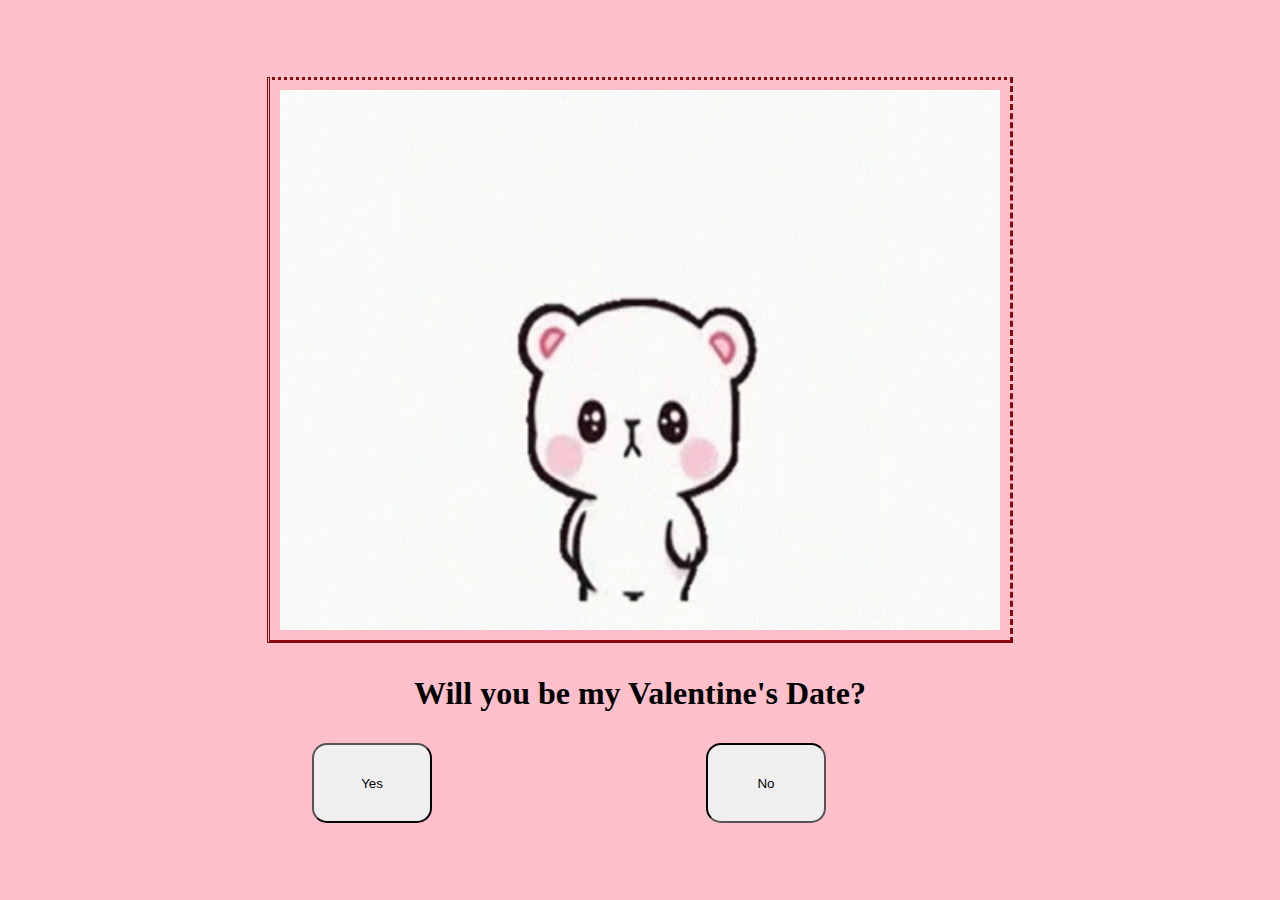
<file: index.html>
<!DOCTYPE html>
<html lang="en">
<head>
    <meta charset="UTF-8">
    <meta name="viewport" content="width=device-width, initial-scale=1.0">
    <link rel="stylesheet" href="style.css">
    <link rel="icon" type="image/x-icon" href="logo.png" />
    <title>Happy Valentine's Day!</title>
    <script src="https://code.jquery.com/jquery-3.6.3.min.js"></script>
</head>
<body>
    <div class="container">
        <img src="plead-bear.gif" alt="pleading" class="img1" id="borderimg">
        <h1 class="title" id="message">Will you be my Valentine's Date?</h1>
        <button id="yes" class="btnYes">Yes</button>
        <button id="no" class="btnNo">No</button>
    </div>
    <script src="script.js"></script>
</body>
</html>
</file>
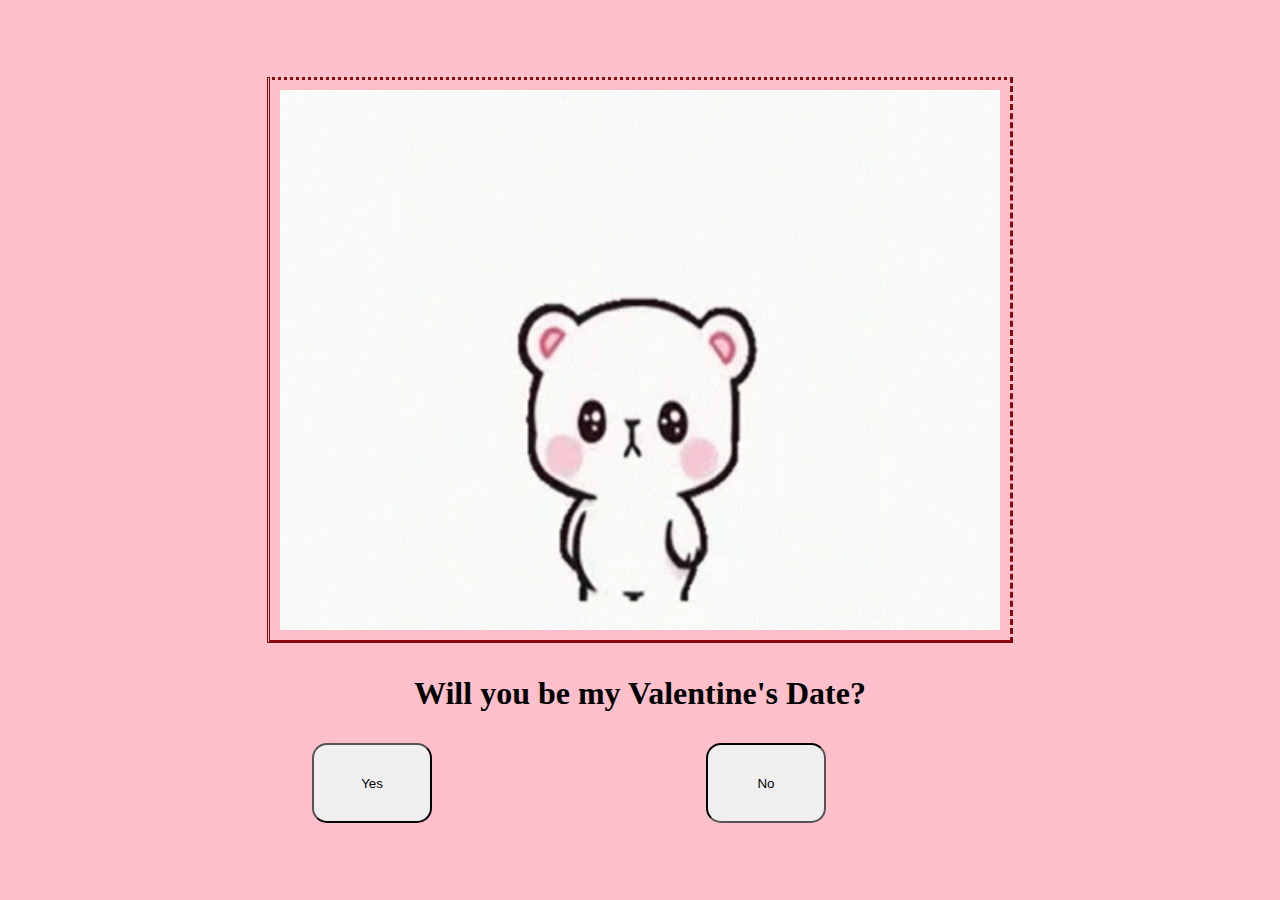
<file: love.html>
<!DOCTYPE html>
<html lang="en">
<head>
    <meta charset="UTF-8">
    <meta name="viewport" content="width=device-width, initial-scale=1.0">
    <link rel="stylesheet" href="style.css">
    <link rel="icon" type="image/x-icon" href="logo.png" />
    <title>Happy Valentine's Day!</title>
    <script src="https://code.jquery.com/jquery-3.6.3.min.js"></script>
</head>
<body>
    <div class="container">
        <img src="plead-bear.gif" alt="pleading" class="img1" id="borderimg">
        <h1 class="title" id="message">Will you be my Valentine's Date?</h1>
        <button id="yes" class="btnYes">Yes</button>
        <button id="no" class="btnNo">No</button>
    </div>
    <script src="script.js"></script>
</body>
</html>
</file>
<file: style.css>
body {
    background-color: pink;
    display: flex;
    justify-content: center;
    align-items: center;
    height: 100vh;
    margin: 0;
}

.img1 {
    display: flex;
    justify-content: center;
    align-items: center;
    height: 60vh;
    width: 80vh;
}

#borderimg { 
    border-style: dotted dashed solid double;
    border-color: #880B0B;
    padding: 10px;
  }

.title {
    display: flex;
    justify-content: center;
    align-items: center;
    height: 100px;
    margin: 0;
}

.btnYes {
    margin-left: 5vh;
    width: 120px;
    height: 80px;
    border-radius: 15px;
    transition-duration: 0.4s;
    border-style: outset;
}

.btnYes:hover {
    background-color: #D1A3D4; /* Green */
    color: black;
    box-shadow: 0 12px 16px 0 rgba(0,0,0,0.24),0 17px 50px 0 rgba(0,0,0,0.19);
}
.btnNo {
    margin-left: 30vh;
    width: 120px;
    height: 80px;
    border-radius: 15px;
    border-style: inset;
}

.btnNo:hover {
    background-color: #880B0B; /* Green */
    color: white;
    box-shadow: 0 12px 16px 0 rgba(0,0,0,0.24),0 17px 50px 0 rgba(0,0,0,0.19);
}
</file>
